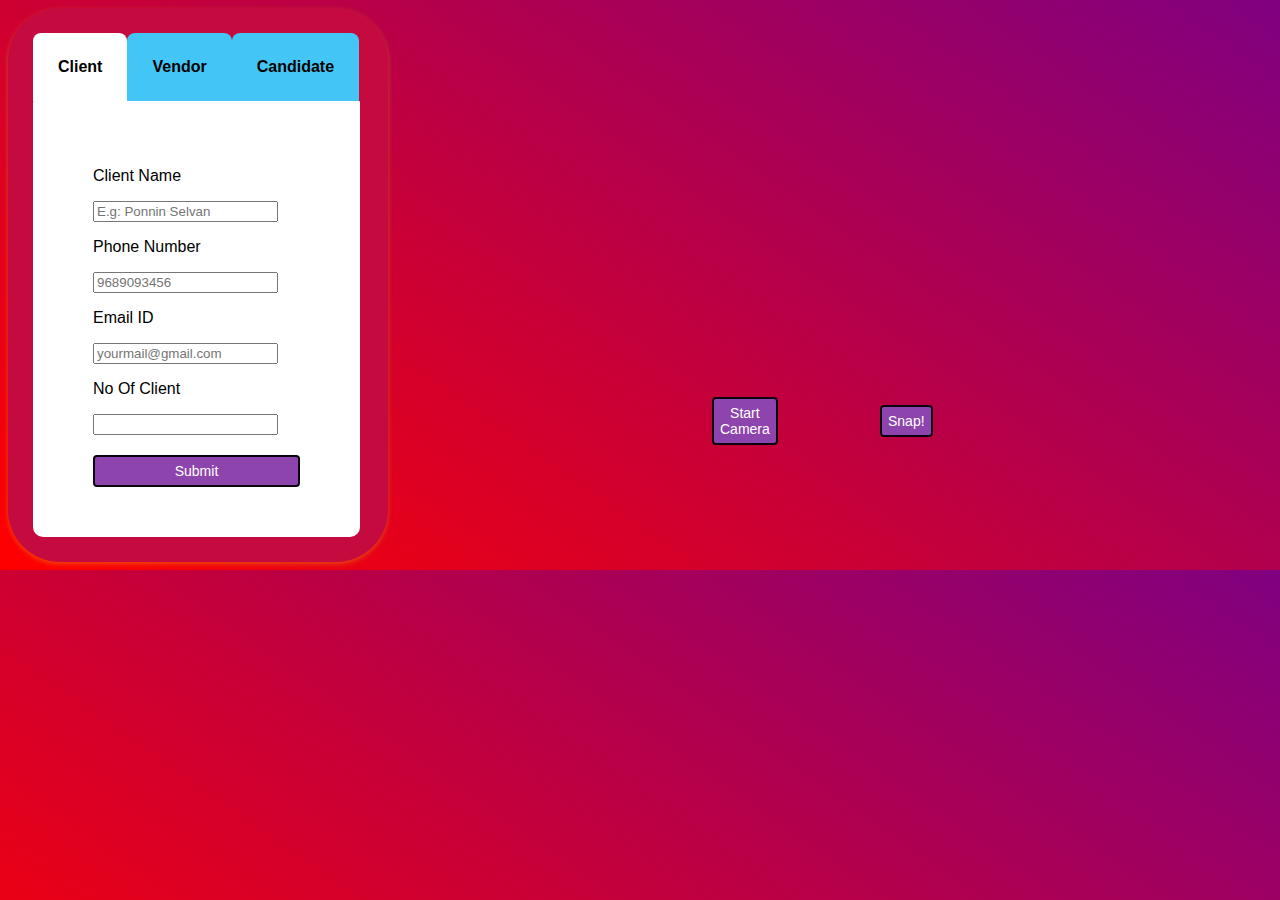
<file: test.html>
<!DOCTYPE html>
<html lang="en">
<head>
    <meta charset="UTF-8">
    <meta http-equiv="X-UA-Compatible" content="IE=edge">
    <meta name="viewport" content="width=device-width, initial-scale=1.0">
    <title>Document</title>
    <link rel="stylesheet" type="text/css" href="test.css"/>
    
</head>
<body>
    <div class="container">
    <div class="mytabs">
        <input type="radio" id="tabfree" name="mytabs" checked="checked">
        <label for="tabfree">Client</label>
        <div class="tab">
          <div id="London" class="tabcontent">
     <form id="form" class="form">
    <p>Client Name </p>
    <input type="text" placeholder="E.g: Ponnin Selvan"  maxlength="20"  required >
    <p>Phone Number</p>
    <input type="tel" pattern="[0-9]{5}[0-9]{5}" placeholder="9689093456" maxlength="10" required >
    <p>Email ID</p>
    <input type="email" placeholder="yourmail@gmail.com"  required >
    <p>No Of Client</p>
    <input type="number" maxlength="1" pattern="[0-4]{1}" required ><br><br>
    <button>Submit</button>
    </form>
    </div>
        </div>
    
        <input type="radio" id="tabsilver" name="mytabs">
        <label for="tabsilver">Vendor</label>
        <div class="tab">
            <form id="form" class="form">
                
    <p>Vendor Name </p>
    <input type="text" placeholder="E.g: Ponnin Selvan"  maxlength="20"  required >
    <p>Phone Number</p>
    <input type="tel" pattern="[0-9]{5}[0-9]{5}" placeholder="9689093456" maxlength="10" required >
    <p>Email ID</p>
    <input type="email" placeholder="yourmail@gmail.com"  required >
    <p>Visiting Card Details</p>
    <input type="text" > <br><br>
    <button>Submit</button>
</form>
        </div>
    
        <input type="radio" id="tabgold" name="mytabs">
        <label for="tabgold">Candidate</label>
        <div class="tab">
            <form id="form" class="form">
        
    <p>Candidate Name </p>
    <input type="text" placeholder="E.g: Ponnin Selvan"  maxlength="20"  required >
    <p>Phone Number</p>
    <input type="tel" pattern="[0-9]{5}[0-9]{5}" placeholder="9689093456" maxlength="10" required >
    <p>Email ID</p>
    <input type="email" placeholder="yourmail@gmail.com"  required >
    <p>ID Proof Number</p> 
    <input type="text"  ><br><br>
    <button>Submit</button>
</form>
        </div>

    </div>

<!-- Camera Settings -->

<div class="b">
    <video id="video" width="400%" height="350%" autoplay></video>

    <div class="button1">
        <button id="start-camera">Start Camera</button>
      </div>    

    <div class="button2">
        <button id="click-photo">Snap!</button>
      </div> 

    <div class="c">
        
        <canvas id="canvas" width="200" height="150"></canvas><br><br>
        

       </div>

  <script>
    
  let camera_button = document.querySelector("#start-camera");
  let video = document.querySelector("#video");
  let click_button = document.querySelector("#click-photo");
  let canvas = document.querySelector("#canvas");
  
  camera_button.addEventListener('click', async function() {
         let stream = await navigator.mediaDevices.getUserMedia({ video: true, audio: false });
      video.srcObject = stream;
  });
  
  click_button.addEventListener('click', function() {
         canvas.getContext('2d').drawImage(video, 0, 0, canvas.width, canvas.height);
         let image_data_url = canvas.toDataURL('image/jpeg');
  
         // data url of the image
         console.log(image_data_url);
  });
  
  </script>
</body>
</html>
</file>
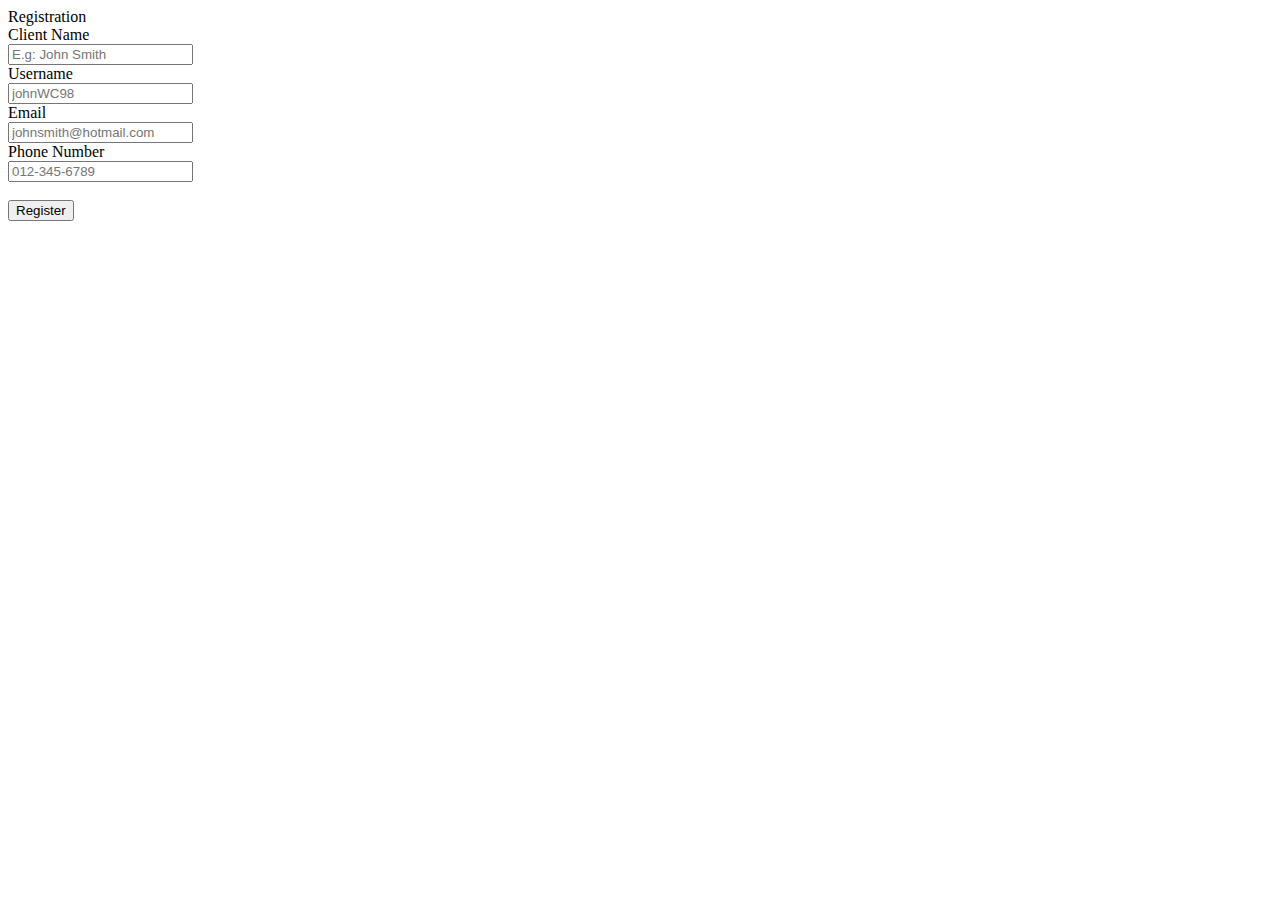
<file: tt.html>
<!DOCTYPE html>
<html lang="en">
<head>
    <meta charset="UTF-8">
    <meta http-equiv="X-UA-Compatible" content="IE=edge">
    <meta name="viewport" content="width=device-width, initial-scale=1.0">
    <title>Document</title>
</head>
<body>
    
        <div class="title">Registration</div>
        <form >
          
           
            <span class="details">Client Name </span><br>
              <input type="text" placeholder="E.g: John Smith" required>
            </div><br>
            
              <span class="details">Username</span><br>
              <input type="text" placeholder="johnWC98" required><br>
            </div>
            
              <span class="details">Email</span><br>
              <input type="email" placeholder="johnsmith@hotmail.com" required><br>
            </div>
            
              <span class="details">Phone Number</span><br>
              <input type="tel" pattern="[0-9]{3}-[0-9]{3}-[0-9]{4}" placeholder="012-345-6789" required><br>
            </div>
          </div>
          <div class="button"><br>
            <input type="submit" value="Register">
          </div>
        </form>
      </div>
</body>
</html>
</file>
<file: test.css>
body {
     background: linear-gradient(35deg, red, purple);
    font-family: 'Roboto', sans-serif;
}
.mytabs {
    border-radius: 8px;
    display: flex;
    flex-wrap: wrap;
    max-width: 327px;
    margin: 50px left;
    padding: 25px;
}
.mytabs input[type="radio"] {
    display: none;
}
.mytabs label {
    border-radius:  8px 8px 0px 0px;
    padding: 25px;
    background: #43c6f5;
    font-weight: bold;
}

.mytabs .tab {
    border-radius:  1px 1px 10px 10px;
    width: 100%;
    padding: 20px;
    background: #fff;
    order: 1;
    display: none;
}
.mytabs .tab h2 {
    font-size: 3em;
}

.mytabs input[type='radio']:checked + label + .tab {
    display: block;
}

.mytabs input[type="radio"]:checked + label {
    background: #fff;
}

div.b {
  position: absolute;
  right: 600px;
  top: 0px;
  width: 100px;
  height: 120px;
}
div.c {
    position: absolute;
    left: 450px;
    top: 200px;
    width: 100px;
    height: 120px;
  }
  .button1 {
    margin: 0;
    position: absolute;
    top: 350%;
    left: 100px;
    color: rgb(37, 12, 201);
    padding: 1px 32px;
    -ms-transform: translateY(-20%);
    transform: translateY(-50%);
  }
  .button2 {
    margin: 0;
    position: absolute;
    top: 350%;
    left: 300px;
    -ms-transform: translateY(-20%);
    transform: translateY(-50%);
  }

  .container {
	background-color:  rgb(197, 10, 63);
	border-radius: 52px;
	box-shadow: 0 2px 5px rgba(225, 232, 10, 0.3);
	overflow: hidden;
	width: 380px;
	max-width: 100%;
}

.form {
	padding: 30px 40px;	
    
}




button {
	background-color: #8e44ad;
	border: 2px solid #0a010e;
	border-radius: 4px;
	color: rgb(255, 255, 255);
	display: block;
	font-family: inherit;
	font-size: 14px;
	padding: 6px;
	margin-top: 2px;
	width: 100%;
}
</file>
